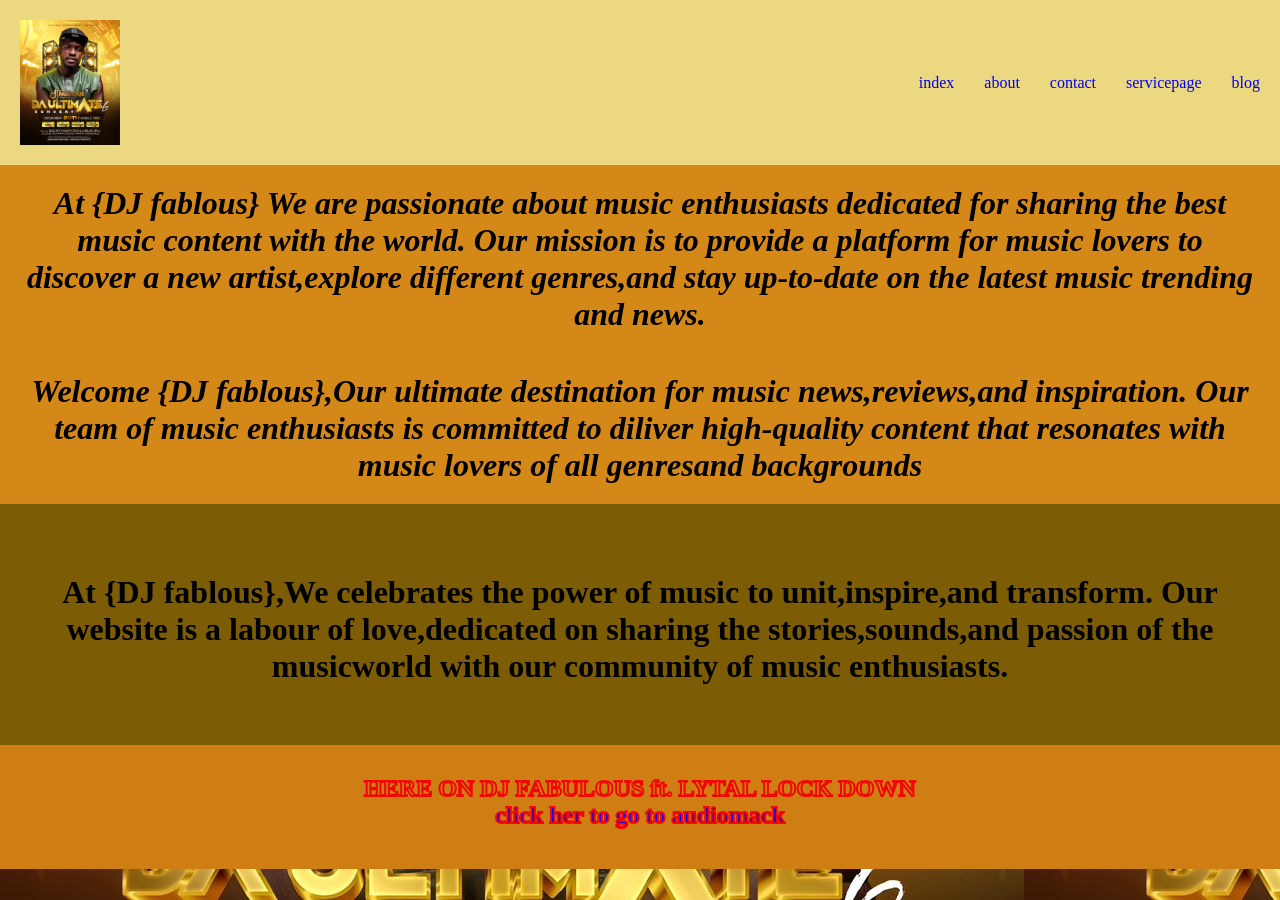
<file: about.html>
<!DOCTYPE html>
<html lang="en">
<head>	
    <meta charset="UTF-8">
    <meta name="viewport" content="width=device-width, initial-scale=1.0">
    <title>S.J</title>
    <link rel="stylesheet" href="https://cdnjs.cloudflare.com/ajax/libs/font-awesome/6.7.2/css/all.min.css">
    <link rel="stylesheet" href="./music.css">
    
</head>
<body>
    <header>
        <img src="image/IMG-20241015-WA0001.jpg" alt="" width="100px">
	
        <i class="fa-solid fa-bars" onclick="showmenu()"></i>

        <nav id="nav">
            <ul>
                <li><i class="fa-solid fa-xmark" onclick="hidemenu()"></i></li>
                <li><a href="./index.html">index</a>  </li>       
                <li><a href="./about.html">about</a> </li>
                <li><a href="./contact.html">contact</a> </li>
                <li> <a href="./servicepage.html">servicepage</a> </li>
                <li><a href="./blog.html">blog</a>
            </ul>
        </nav>
    </header>
    <secondsection>
    
        <div class="about">
            <h1>
                At {DJ fablous} We are passionate about music enthusiasts dedicated for sharing
                the best music content with the world. Our mission is to provide a platform 
                for music lovers to discover a new artist,explore different genres,and stay
                up-to-date on the latest music trending and news.
            </h1>
        </div>
        <div class="about">
            <h1>
                Welcome {DJ fablous},Our ultimate destination for music news,reviews,and inspiration.
                Our team of music enthusiasts is committed to diliver high-quality content that resonates 
                with music lovers of all genresand backgrounds
            </h1>
        </div>

 <div class="dd">
    <h1>
        At {DJ fablous},We celebrates the power of music to unit,inspire,and transform.
        Our website is a labour of love,dedicated on sharing the stories,sounds,and
        passion of the musicworld with our community of music enthusiasts.
    </h1>
 </div>
 <h2 class="dj">
    HERE ON DJ FABULOUS ft.  LYTAL LOCK DOWN
    <p class="link"><a href="http://audiomack.com/djfabulouse/song/cheer-to-2025"> click her to go to audiomack</a></p>
    </h2>
</secondsection>
</body>

<script>
    function showmenu() {
        document.getElementById("nav").style.right = "0%";
    }	
    function hidemenu() {
        document.getElementById("nav").style.right = "-50%";
    }	
</script>
</html>
</file>
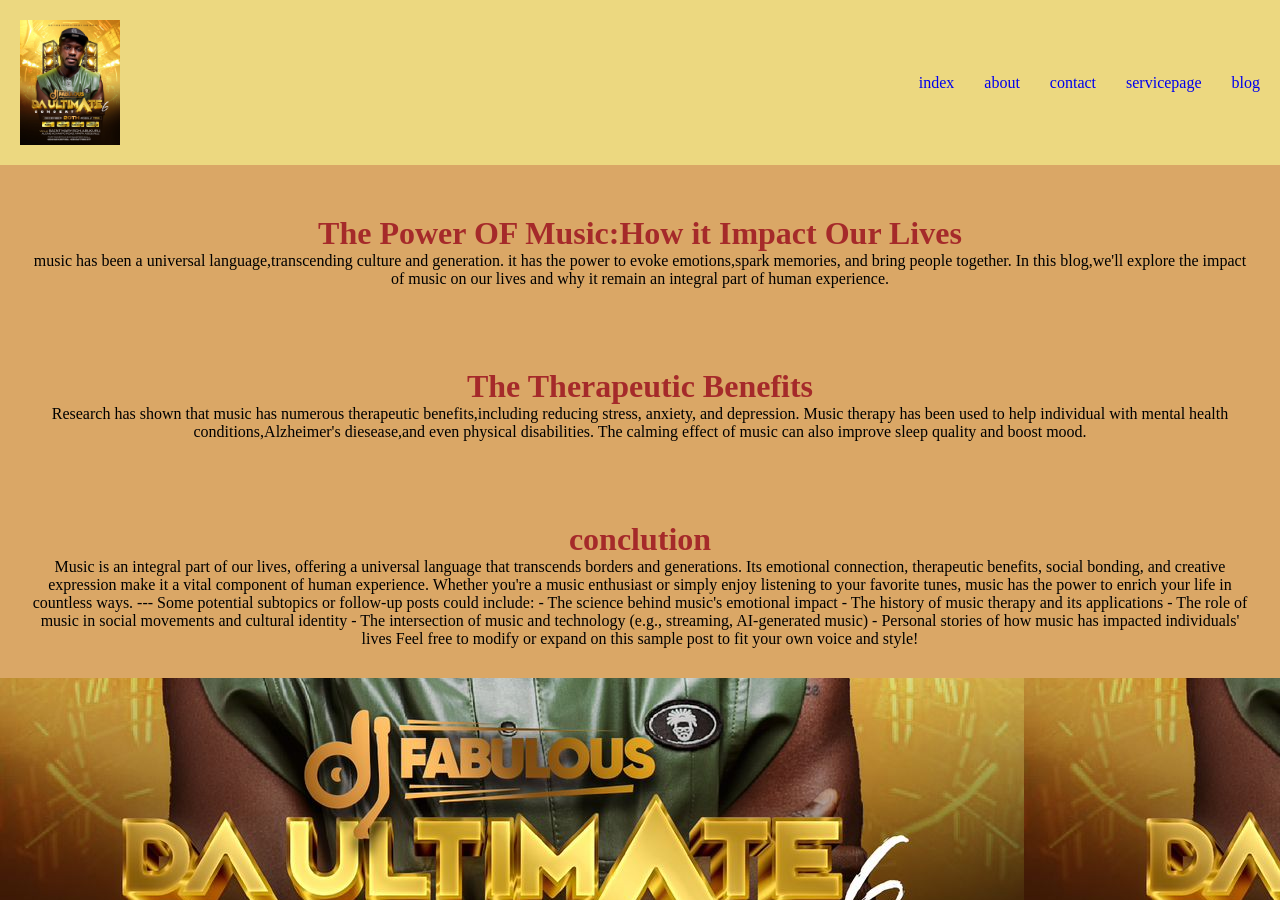
<file: blog.html>
<!DOCTYPE html>
<html lang="en">
<head>	
    <meta charset="UTF-8">
    <meta name="viewport" content="width=device-width, initial-scale=1.0">
    <title>S.J</title>
    <link rel="stylesheet" href="https://cdnjs.cloudflare.com/ajax/libs/font-awesome/6.7.2/css/all.min.css">
    <link rel="stylesheet" href="./music.css">
    
</head>
<body>
    <header>
        <img src="image/IMG-20241015-WA0001.jpg" alt="" width="100px">
	
        <i class="fa-solid fa-bars" onclick="showmenu()"></i>

        <nav id="nav">
            <ul>
                <li><i class="fa-solid fa-xmark" onclick="hidemenu()"></i></li>
                <li><a href="./index.html">index</a>  </li>       
                <li><a href="./about.html">about</a> </li>
                <li><a href="./contact.html">contact</a> </li>
                <li> <a href="./servicepage.html">servicepage</a> </li>
                <li><a href="./blog.html">blog</a>
            </ul>
        </nav>
    </header>

    <div class="blog">
        <h1 class="all">
            The Power OF Music:How it Impact Our Lives 
        </h1>
        music has been a universal language,transcending culture and generation.
        it has the power to evoke emotions,spark memories, and bring people together.
        In this blog,we'll explore the impact of music on our lives and why it remain 
        an integral part of human experience.
    </div>

    <div  class="blog">
        <h1 class="all">
            The Therapeutic Benefits
        </h1>
        Research has shown that music has numerous therapeutic benefits,including reducing stress,
        anxiety, and  depression. Music therapy has been used  to help individual with mental
        health conditions,Alzheimer's diesease,and even physical disabilities. The calming effect
         of music can also improve sleep quality and boost mood.
    </div>

    <div  class="blog">
        <h1 class="all">
            conclution
        </h1>
        Music is an integral part of our lives, offering a universal language that transcends borders and generations. Its emotional connection, therapeutic benefits, social bonding, and creative expression make it a vital component of human experience. Whether you're a music enthusiast or simply enjoy listening to your favorite tunes, music has the power to enrich your life in countless ways.

        ---
        
        Some potential subtopics or follow-up posts could include:
        
        - The science behind music's emotional impact
        - The history of music therapy and its applications
        - The role of music in social movements and cultural identity
        - The intersection of music and technology (e.g., streaming, AI-generated music)
        - Personal stories of how music has impacted individuals' lives
        
        Feel free to modify or expand on this sample post to fit your own voice and style!
    </div>
    
    </body>

    <script>
        function showmenu() {
            document.getElementById("nav").style.right = "0%";
        }	
        function hidemenu() {
            document.getElementById("nav").style.right = "-50%";
        }	
    </script>
    </script>
    </html>
</file>
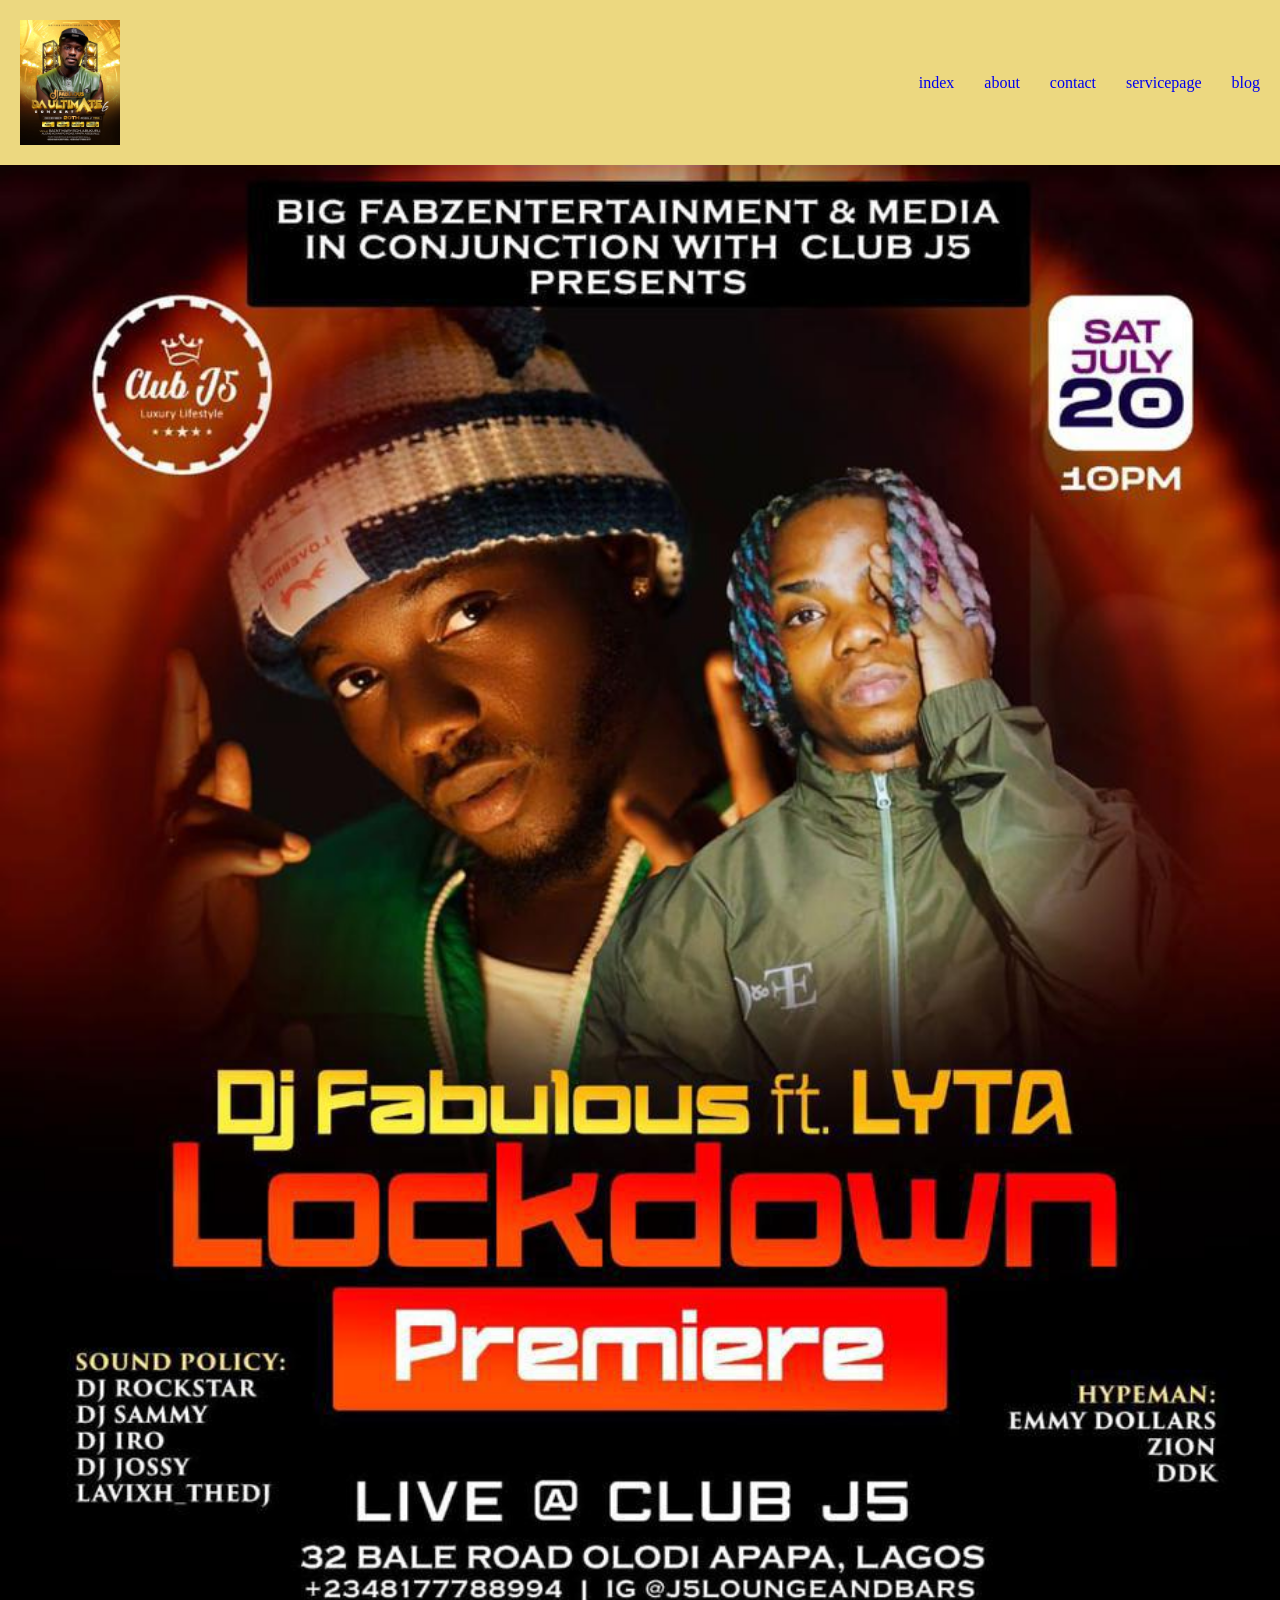
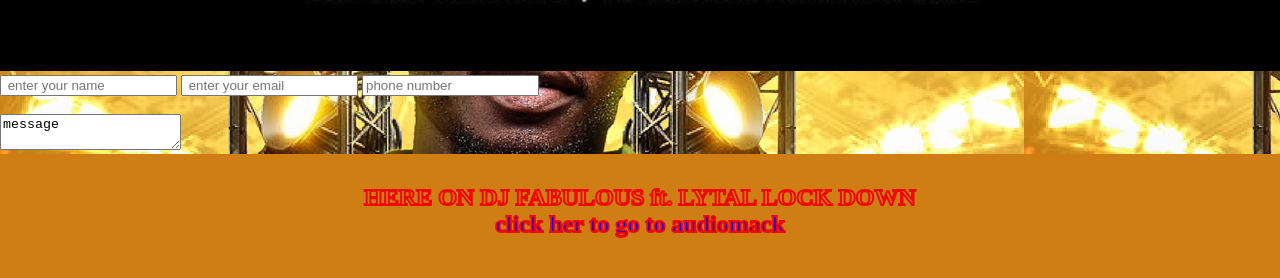
<file: contact.html>
<!DOCTYPE html>
<html lang="en">
<head>	
    <meta charset="UTF-8">
    <meta name="viewport" content="width=device-width, initial-scale=1.0">
    <title>S.J</title>
    <link rel="stylesheet" href="https://cdnjs.cloudflare.com/ajax/libs/font-awesome/6.7.2/css/all.min.css">
    <link rel="stylesheet" href="./music.css">
    
</head>
<body>
    <header>
        <img src="image/IMG-20241015-WA0001.jpg" alt="" width="100px">
	
        <i class="fa-solid fa-bars" onclick="showmenu()"></i>

        <nav id="nav">
            <ul>
                <li><i class="fa-solid fa-xmark" onclick="hidemenu()"></i></li>
                <li><a href="./index.html">index</a>  </li>       
                <li><a href="./about.html">about</a> </li>
                <li><a href="./contact.html">contact</a> </li>
                <li> <a href="./servicepage.html">servicepage</a> </li>
                <li><a href="./blog.html">blog</a>
            </ul>
        </nav>
    </header>
<form>
    <div class=>
        <img src="image/IMG-20240715-WA0004.jpg" alt="" width="100%">
       </div>
       <div class="input">
        <input placeholder=" enter your name" type="tex">

        <input placeholder=" enter your email" type="email">
        
        <input placeholder="phone number" type="tel">
            <br>
            <br>
        <textarea>message</textarea>
    </div>
<h2 class="dj">
   HERE ON DJ FABULOUS ft.  LYTAL LOCK DOWN
   <p class="link"><a href="http://audiomack.com/djfabulouse/song/cheer-to-2025"> click her to go to audiomack</a></p>
   </h2>
</form>
</body>

<script>
    function showmenu() {
        document.getElementById("nav").style.right = "0%";
    }	
    function hidemenu() {
        document.getElementById("nav").style.right = "-50%";
    }	
</script>
</html>
</file>
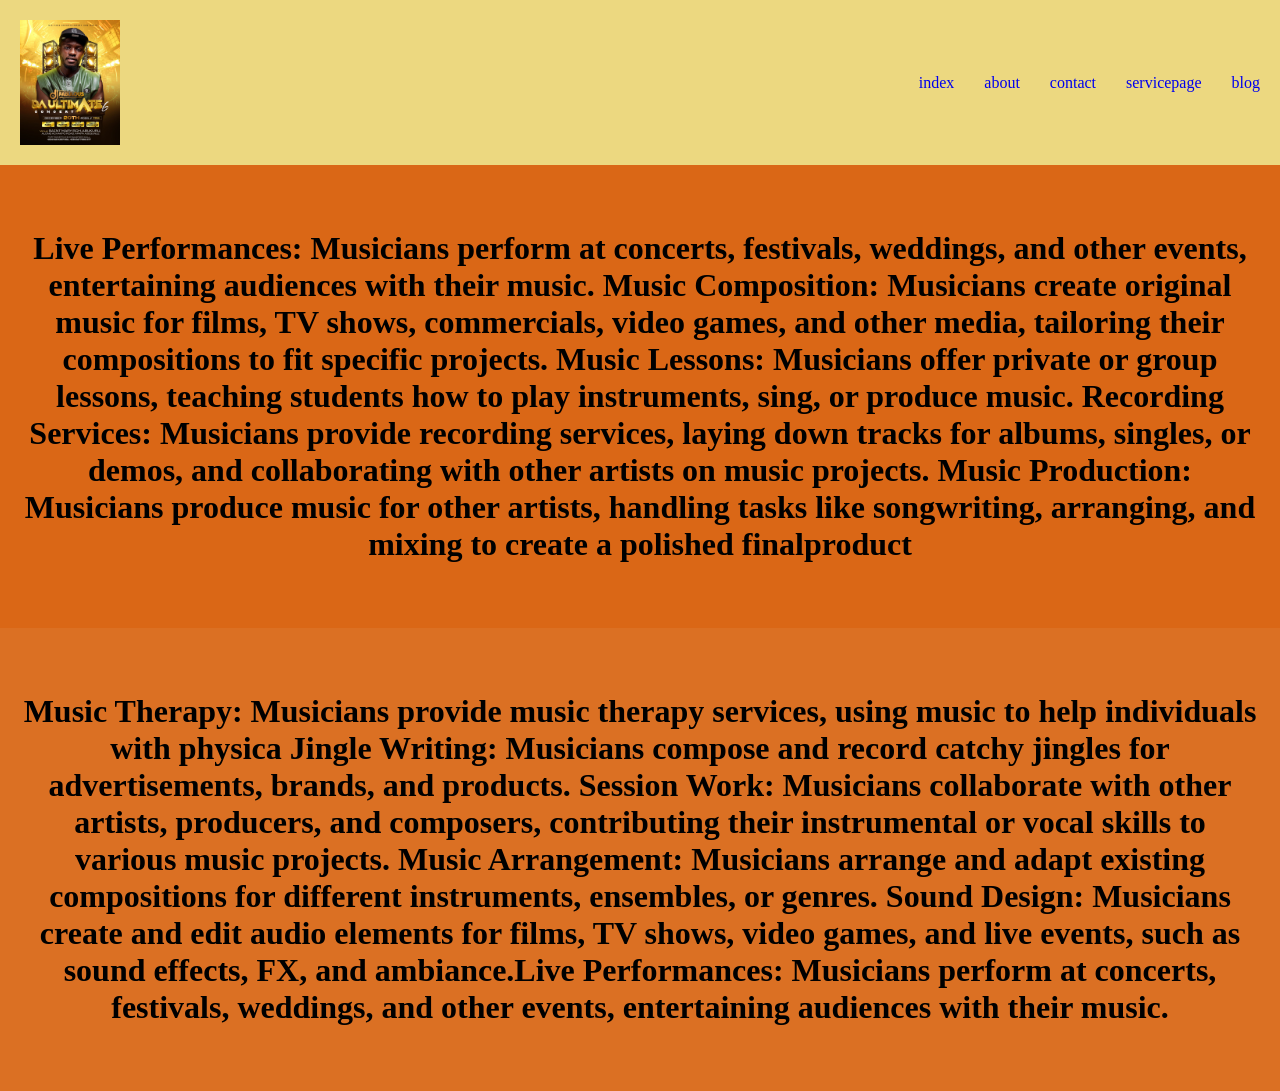
<file: servicepage.html>
<!DOCTYPE html>
<html lang="en">
<head>	
    <meta charset="UTF-8">
    <meta name="viewport" content="width=device-width, initial-scale=1.0">
    <title>S.J</title>
    <link rel="stylesheet" href="https://cdnjs.cloudflare.com/ajax/libs/font-awesome/6.7.2/css/all.min.css">
    <link rel="stylesheet" href="./music.css">
    
</head>
<body>
    <header>
        <img src="image/IMG-20241015-WA0001.jpg" alt="" width="100px">
	
        <i class="fa-solid fa-bars" onclick="showmenu()"></i>

        <nav id="nav">
            <ul>
                <li><i class="fa-solid fa-xmark" onclick="hidemenu()"></i></li>
                <li><a href="./index.html">index</a>  </li>       
                <li><a href="./about.html">about</a> </li>
                <li><a href="./contact.html">contact</a> </li>
                <li> <a href="./servicepage.html">servicepage</a> </li>
                <li><a href="./blog.html">blog</a>
            </ul>
        </nav>
    </header>
    
</body>

<div class="coke">
 <h1>Live Performances: Musicians perform at concerts, festivals, weddings, and other events, entertaining audiences with their music.

Music Composition: Musicians create original music for films, TV shows, commercials, video games, and other media, tailoring their compositions to fit specific projects.

Music Lessons: Musicians offer private or group lessons, teaching students how to play instruments, sing, or produce music.

 Recording Services: Musicians provide recording services, laying down tracks for albums, singles, or demos, and collaborating with other artists on music projects.

 Music Production: Musicians produce music for other artists, handling tasks like songwriting, arranging, and mixing to create a polished finalproduct</h1>
</div>
<div class="mom">

     <h1>Music Therapy: Musicians provide music therapy services, using music to help individuals with physica
    Jingle Writing: Musicians compose and record catchy jingles for advertisements, brands, and products.
    Session Work: Musicians collaborate with other artists, producers, and composers, contributing their instrumental or vocal skills to various music projects.
    Music Arrangement: Musicians arrange and adapt existing compositions for different instruments, ensembles, or genres.
    Sound Design: Musicians create and edit audio elements for films, TV shows, video games, and live events, such as sound effects, FX, and ambiance.Live Performances: Musicians perform at concerts, festivals, weddings, and other events, entertaining audiences with their music.</h1> 
</div>
</body>

<script>
    function showmenu() {
        document.getElementById("nav").style.right = "0%";
    }	
    function hidemenu() {
        document.getElementById("nav").style.right = "-50%";
    }	
</script>


</html>
</file>
<file: music.css>
*{
    margin: 0px;
    
}
header{
    position: sticky;
    top: 0%;
    background-color: rgb(236, 216, 128);
    display: flex;
    justify-content: space-between;
    align-items: center;
    padding: 20px;
}
a{
    text-decoration: none;
}
ul{
    gap: 30px;
    display: flex;
    list-style: none;
}
.fa-solid {
    display: none;
}





/*firstsection*/
.bb {
    padding-right: 7%;
    padding-right: 7%;
    display: flex;
    flex-direction: row;
}
.music{
    padding-bottom:30px;
    padding-top: 40px;
    background-color:rgba(238, 110, 50, 0.911);
    color: white;
    text-align: center;
    font-size: x-large;
    font-style: oblique;
}
.dj{
    padding: 30px;
    padding-bottom: 40px;
    background-color: rgb(207, 126, 19);
    color: rgb(226, 24, 17);
    text-align: center;
    -webkit-text-stroke-width: 2px;
    -webkit-text-stroke-color: rgb(241, 7, 7);
    color:transparent
}




/*secondsection*/
.about{
    text-align: center;
    padding: 20px;
    background-color: rgb(211, 136, 24);
    font-size: medium;
    font-style: oblique;
}
.dd{
    padding: 20px;
    padding-bottom: 60px;
    padding-top: 70px;
    background-color: rgb(124, 92, 4);
    text-align: center;
}
.dj{
    padding: 30px;
    padding-bottom: 40px;
    background-color: rgb(207, 126, 19);
    color: rgb(226, 24, 17);
    text-align: center;
    -webkit-text-stroke-width: 2px;
    -webkit-text-stroke-color: rgb(241, 7, 7);
    color:transparent
}



.blog{
    background-color: rgb(218, 167, 102);
    text-align: center;
    padding: 30px;
    padding-top: 50px;
}
.all{
    font-size: xx-large;
    color: brown;
}




.mom{
    text-align: center;
    background-color: rgb(219, 112, 35);
    padding: 20px;
    padding-bottom: 65px;
    padding-top: 65px;
}
.coke{
    text-align: center;
    background-color: rgb(218, 103, 22);
    padding: 20px;
    padding-bottom: 65px;
    padding-top: 65px;
}


.dj{
    padding: 30px;
    padding-bottom: 40px;
    background-color: rgb(207, 126, 19);
    color: rgb(226, 24, 17);
    text-align: center;
    -webkit-text-stroke-width: 2px;
    -webkit-text-stroke-color: rgb(241, 7, 7);
    color:transparent
}
body{
    background-image: url(./image/IMG-20241015-WA0001.jpg);
}















































@media (max-width:768px){

    header .fa-solid {
        display: block;
    }	

    nav {
        width: 50%;
        position: fixed;
        top: 0;
        height: 100%;
        background-color: cyan;
        right: -50%;
        transition: 2s;

a{
    text-decoration: none;
}	

img {
    width: 100%;
}
a {
    color: brown;
}
    }

    nav ul {
        display: block;
    }

    li {
        padding: 20px;
    }
    header{
        background-color: rgb(241, 171, 145);
    }
    .dj{
        background-color: rgb(230, 131, 96);
    }
    .coke{
        background-color: rgb(227, 243, 243);
    }
    .mom{
        background-color: bisque;
    }
    .blog{
        background-color: rgb(164, 216, 209);
    }
    .about{
        background-color: bisque;
    }

    .dd{
        background-color:rgb(238, 240, 236) ;
    }
    .music{
        background-color: darkgoldenrod;
    }
    .bb{
        flex-direction: column;
    }
    
}
</file>
